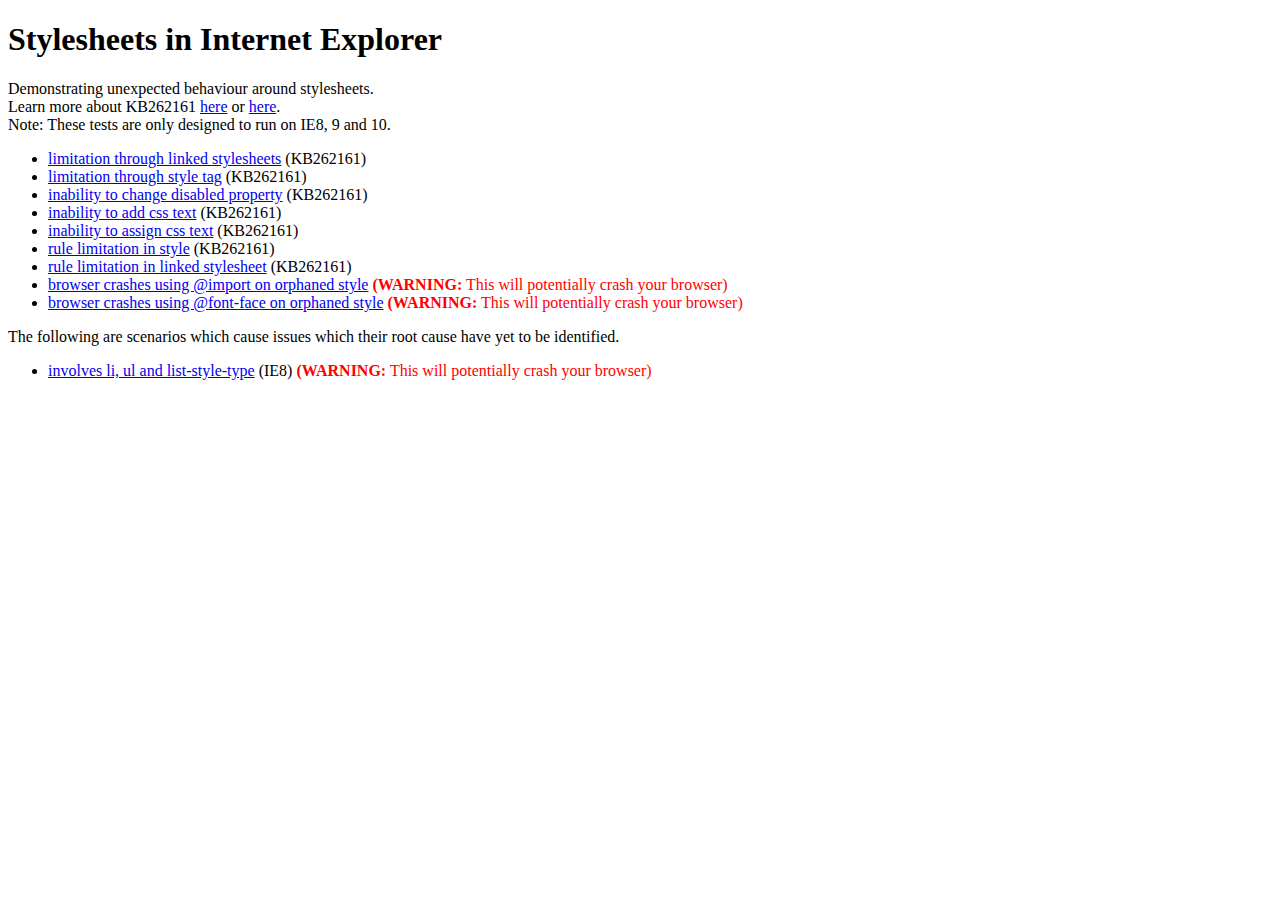
<file: index.html>
<!DOCTYPE html>
<html>
<head>
    <style>
        .red {
            color: red;
        }
    </style>
    <meta http-equiv="X-UA-Compatible" content="IE=8"/>
</head>
<body>
<h1>Stylesheets in Internet Explorer</h1>
Demonstrating unexpected behaviour around stylesheets.<br>

Learn more about KB262161 <a href="http://support.microsoft.com/kb/262161">here</a>
or <a href="https://www.google.com.au/search?q=KB262161+site%3Asupport.microsoft.com&btnI">here</a>.
<br>
Note: These tests are only designed to run on IE8, 9 and 10.
<ul>
    <li><a href="test1-link-limitation.html">limitation through linked stylesheets</a> (KB262161)</li>
    <li><a href="test2-style-limitation.html">limitation through style tag</a> (KB262161)</li>
    <li><a href="test3-disabled-unalterable.html">inability to change disabled property</a> (KB262161)</li>
    <li><a href="test4-inability-add-cssText.html">inability to add css text</a> (KB262161)</li>
    <li><a href="test5-inability-assign-cssText.html">inability to assign css text</a> (KB262161)</li>
    <li><a href="test6-rules-style-limitation.html">rule limitation in style</a> (KB262161)</li>
    <li><a href="test7-rules-link-limitation.html">rule limitation in linked stylesheet</a> (KB262161)</li>
    <li><a href="test8-crash-import-orphan.html">browser crashes using @import on orphaned style</a><span
            class="red"> <b>(WARNING:</b> This will potentially crash your browser)</span></li>
    <li><a href="test9-crash-fontface-orphan.html">browser crashes using @font-face on orphaned style</a><span
            class="red"> <b>(WARNING:</b> This will potentially crash your browser)</span></li>
</ul>

The following are scenarios which cause issues which their root cause have yet to be identified.

<ul>
    <li><a href="scenario1.html">involves li, ul and list-style-type</a> (IE8)<span class="red"> <b>(WARNING:</b> This will potentially crash your browser)</span>
    </li>
</ul>
</body>
</html>
</file>
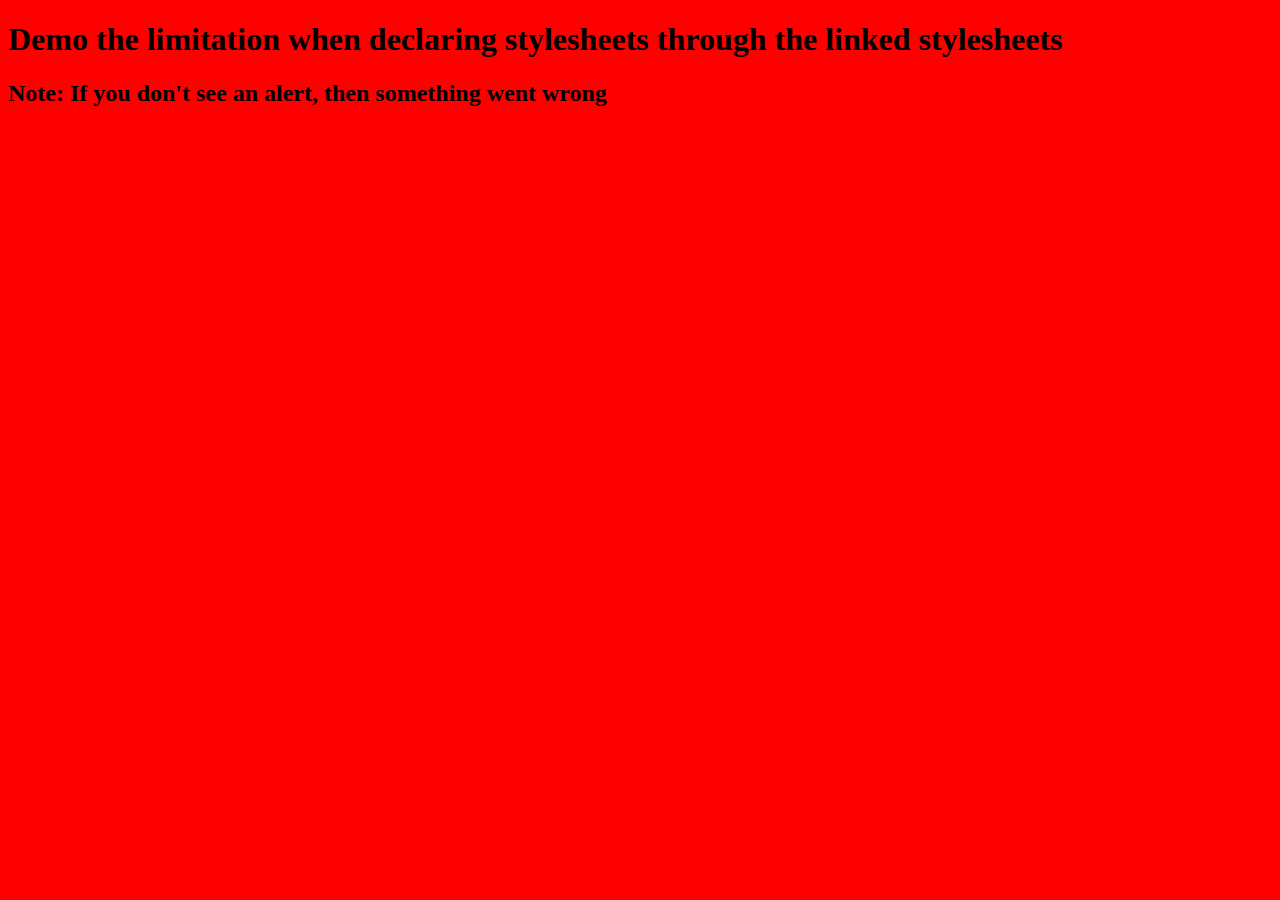
<file: test1-link-limitation.html>
<!DOCTYPE html>
<html>
<head>
    <meta http-equiv="X-UA-Compatible" content="IE=8" />
    <script src=ie-unexpected.js></script>
    <script>
        demo31StylesheetLinkLimit(alertError);
    </script>
</head>
<body>
<h1>Demo the limitation when declaring stylesheets through the linked stylesheets</h1>
<h2>Note: If you don't see an alert, then something went wrong</h2>
</body>
</html>
</file>
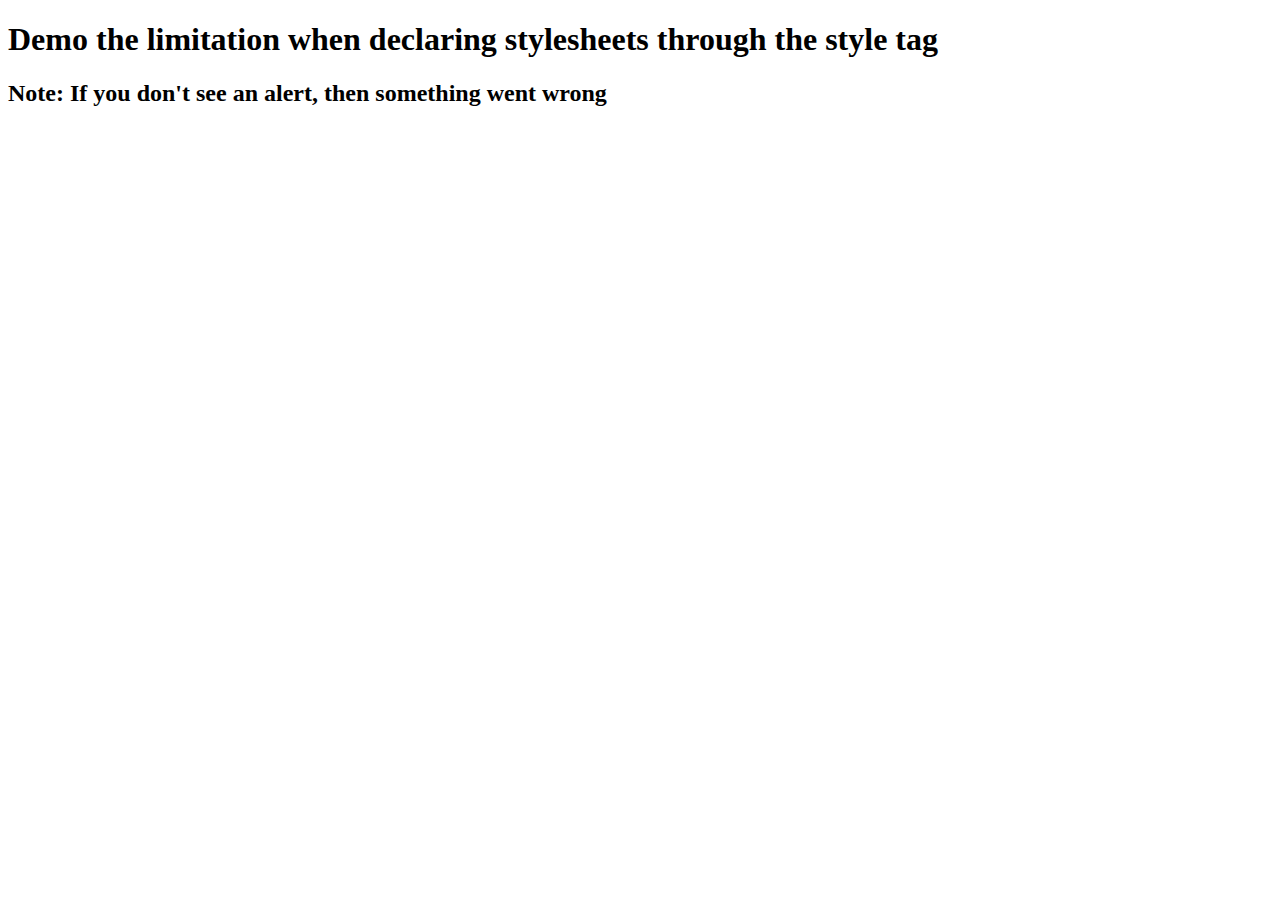
<file: test2-style-limitation.html>
<!DOCTYPE html>
<html>
<head>
    <meta http-equiv="X-UA-Compatible" content="IE=8" />
    <script src=ie-unexpected.js></script>
    <script>
        demo31StyleLimit(alertError);
    </script>
</head>
<body>
<h1>Demo the limitation when declaring stylesheets through the style tag</h1>
<h2>Note: If you don't see an alert, then something went wrong</h2>
</body>
</html>
</file>
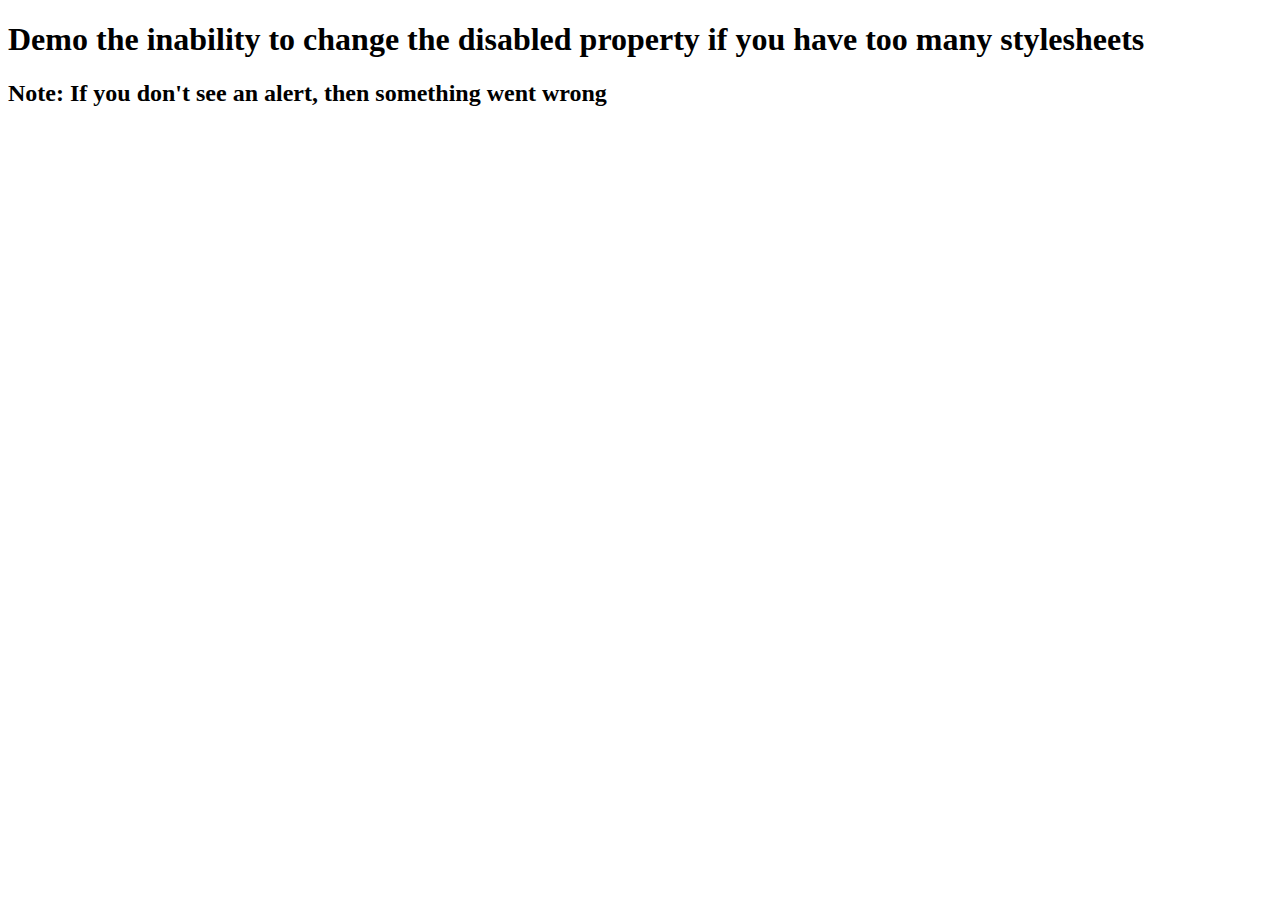
<file: test3-disabled-unalterable.html>
<!DOCTYPE html>
<html>
<head>
    <meta http-equiv="X-UA-Compatible" content="IE=8" />
    <script src=ie-unexpected.js></script>
    <script>
        demoInabilityToEnable(alertError);
    </script>
</head>
<body>
<h1>Demo the inability to change the disabled property if you have too many stylesheets</h1>
<h2>Note: If you don't see an alert, then something went wrong</h2>
</body>
</html>
</file>
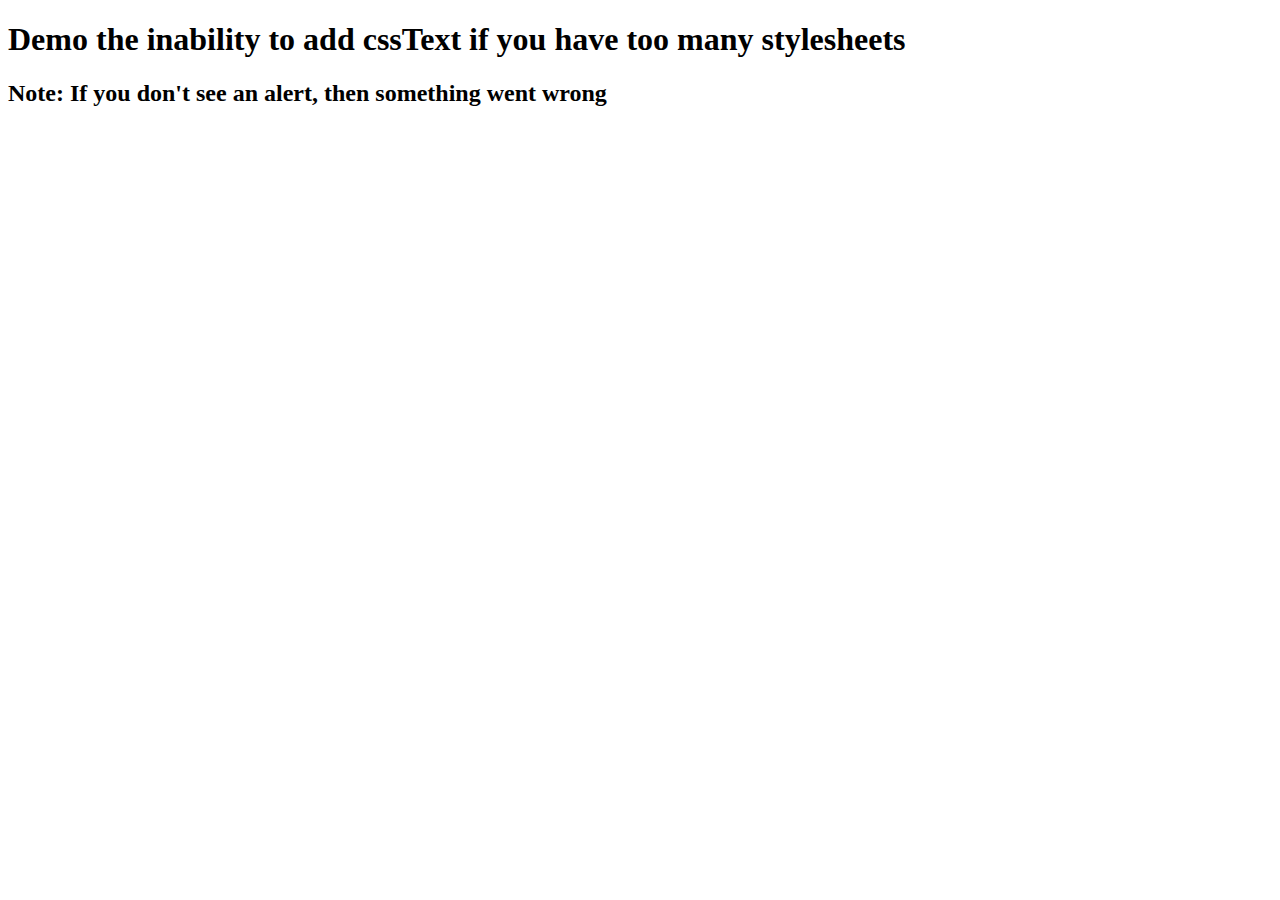
<file: test4-inability-add-cssText.html>
<!DOCTYPE html>
<html>
<head>
    <meta http-equiv="X-UA-Compatible" content="IE=8"/>
    <script src=ie-unexpected.js></script>
    <script>
        demoInabilityToAddCss(alertError);
    </script>
</head>
<body>
<h1>Demo the inability to add cssText if you have too many stylesheets</h1>
<h2>Note: If you don't see an alert, then something went wrong</h2>
</body>
</html>
</file>
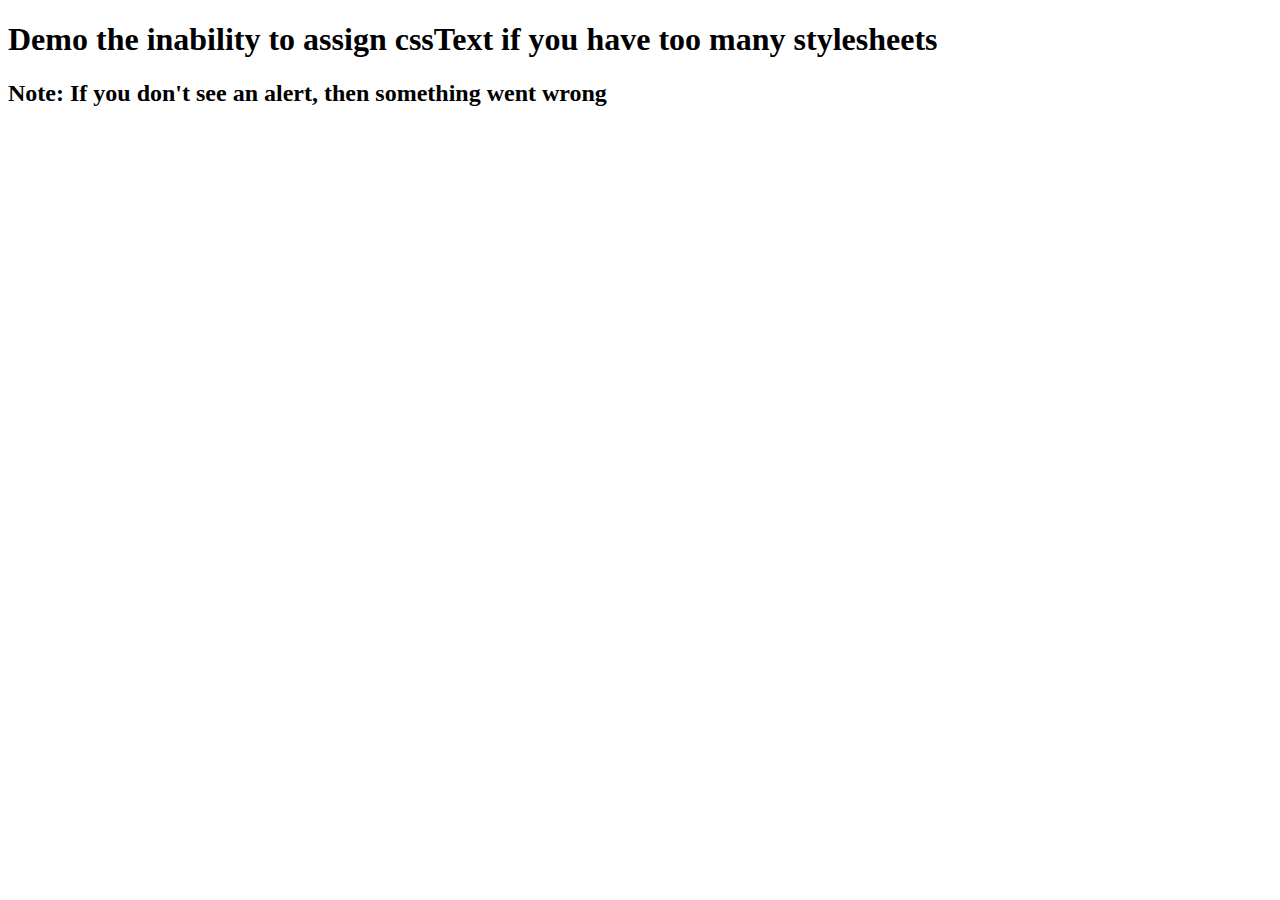
<file: test5-inability-assign-cssText.html>
<!DOCTYPE html>
<html>
<head>
    <meta http-equiv="X-UA-Compatible" content="IE=8"/>
    <script src=ie-unexpected.js></script>
    <script>
        demoInabilityToAssignCss(alertError);
    </script>
</head>
<body>
<h1>Demo the inability to assign cssText if you have too many stylesheets</h1>
<h2>Note: If you don't see an alert, then something went wrong</h2>
</body>
</html>
</file>
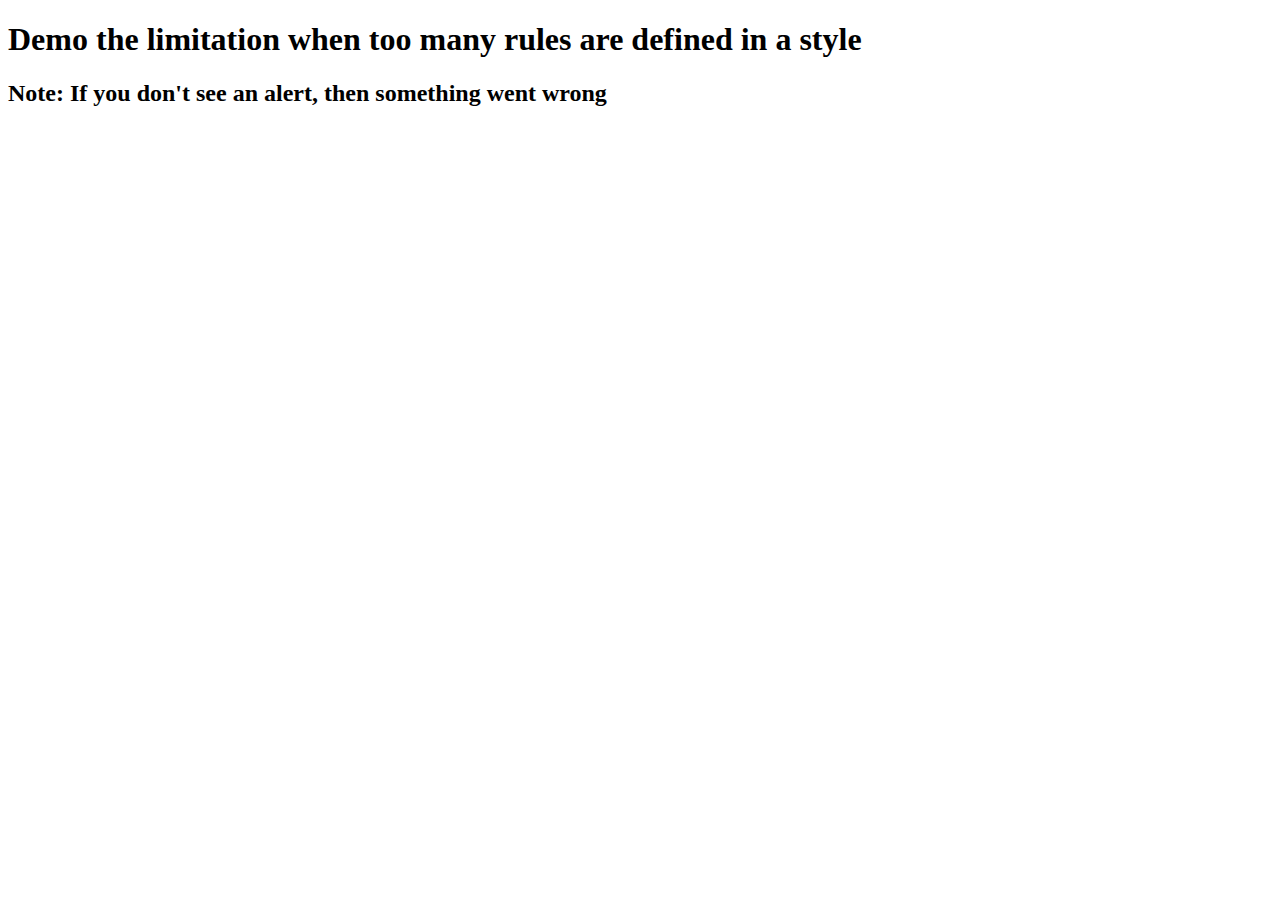
<file: test6-rules-style-limitation.html>
<!DOCTYPE html>
<html>
<head>
    <meta http-equiv="X-UA-Compatible" content="IE=8"/>
    <script src=ie-unexpected.js></script>
    <script>
        demo4095RulesInStyleLimit(alertError);
    </script>
</head>
<body>
<h1>Demo the limitation when too many rules are defined in a style</h1>
<h2>Note: If you don't see an alert, then something went wrong</h2>
</body>
</html>
</file>
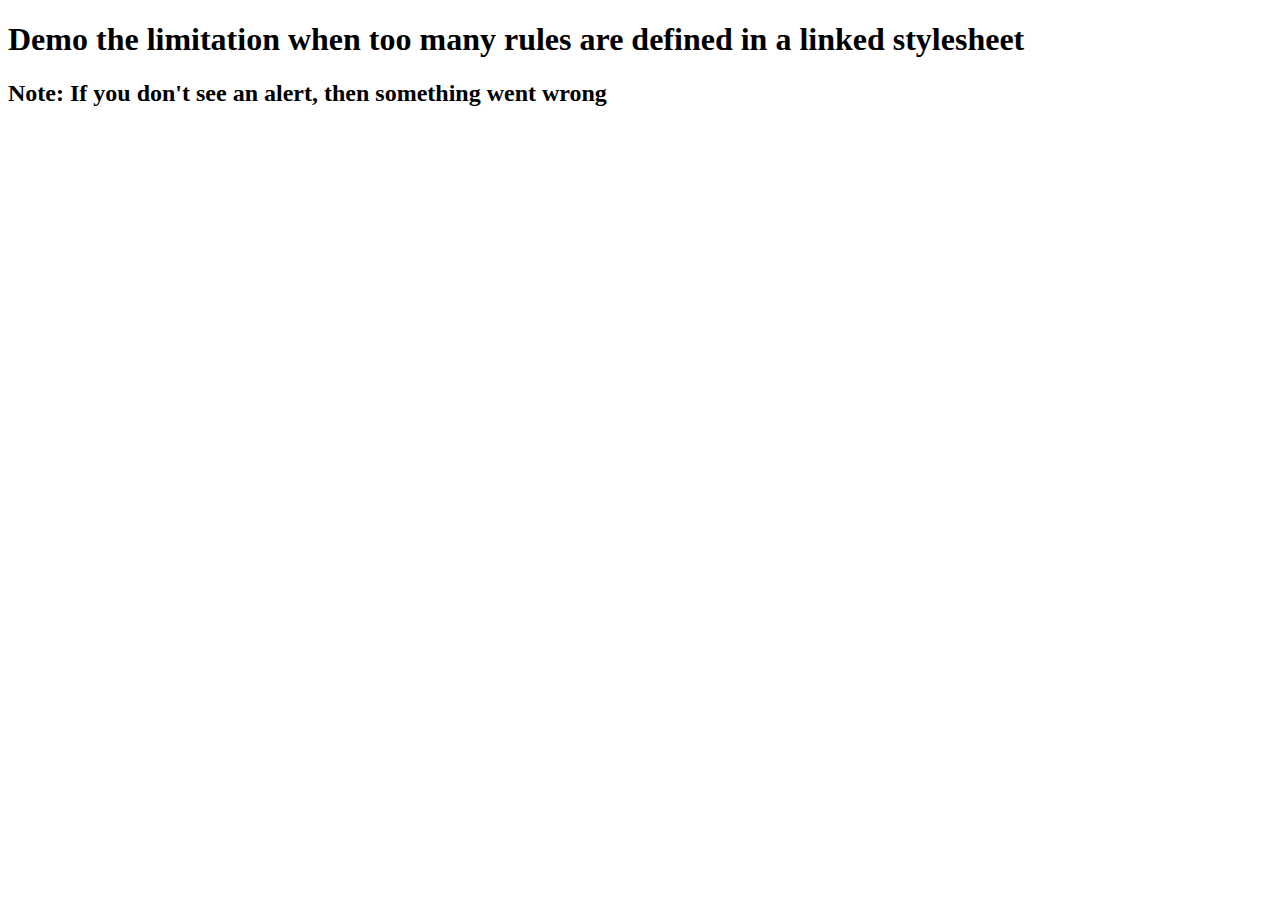
<file: test7-rules-link-limitation.html>
<!DOCTYPE html>
<html>
<head>
    <meta http-equiv="X-UA-Compatible" content="IE=8"/>
    <script src=ie-unexpected.js></script>
    <script>
        demo4095RulesInLinkedStylesheetLimit(alertError);
    </script>
</head>
<body>
<h1>Demo the limitation when too many rules are defined in a linked stylesheet</h1>
<h2>Note: If you don't see an alert, then something went wrong</h2>
</body>
</html>
</file>
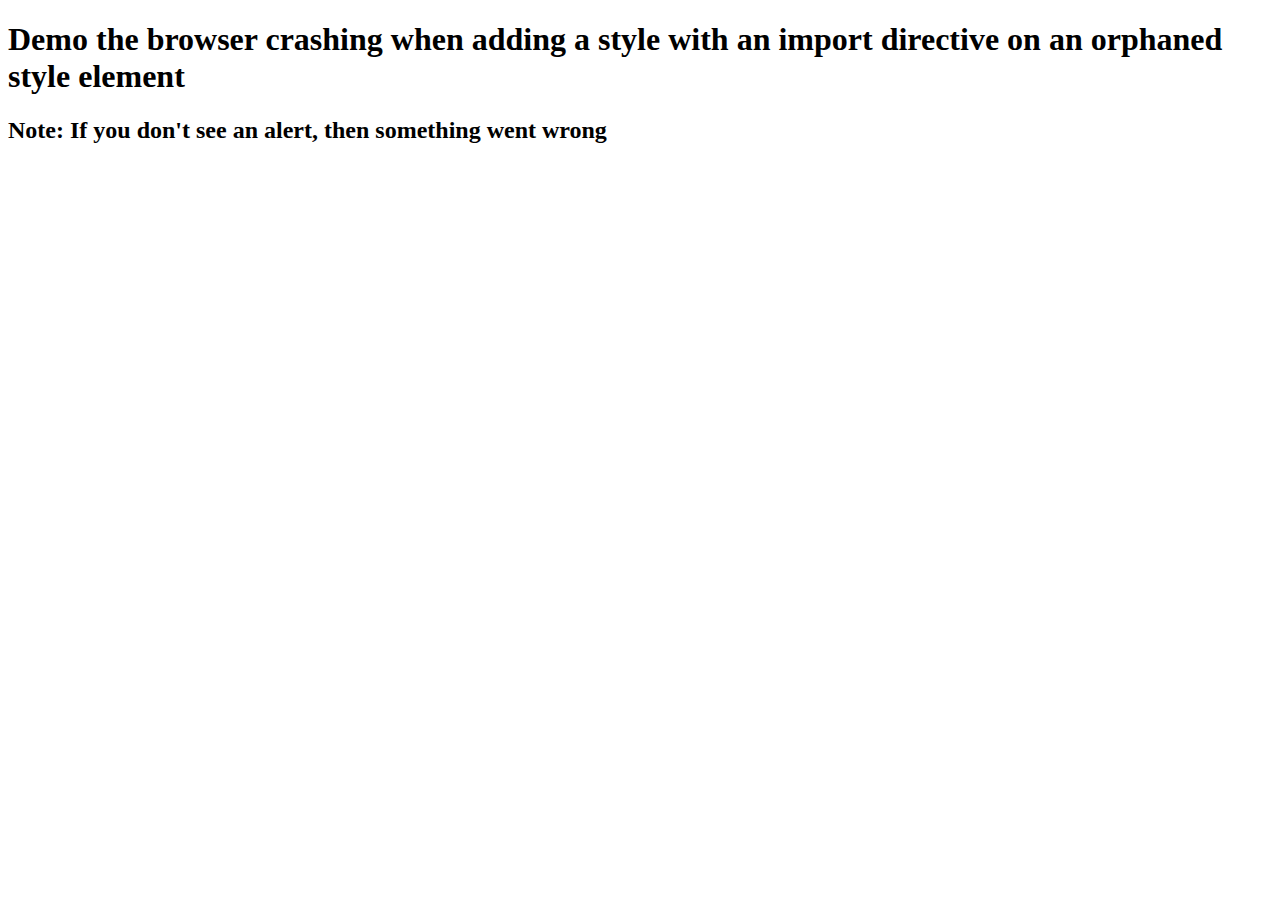
<file: test8-crash-import-orphan.html>
<!DOCTYPE html>
<html>
<head>
    <meta http-equiv="X-UA-Compatible" content="IE=8"/>
    <script src=ie-unexpected.js></script>
    <script>
        demoImportCrash(alertError);
    </script>
</head>
<body>
<h1>Demo the browser crashing when adding a style with an import directive on an orphaned style element</h1>
<h2>Note: If you don't see an alert, then something went wrong</h2>
</body>
</html>
</file>
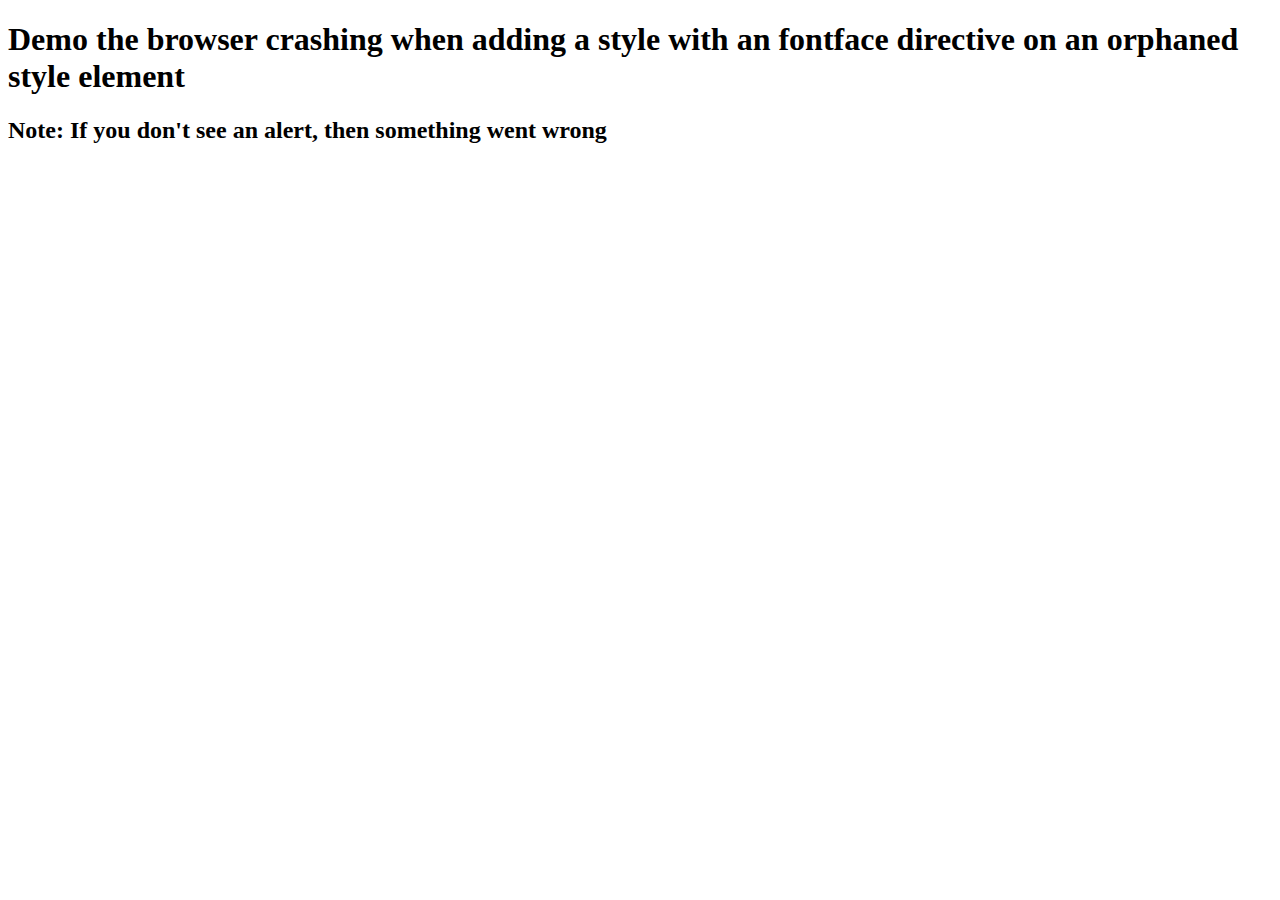
<file: test9-crash-fontface-orphan.html>
<!DOCTYPE html>
<html>
<head>
    <meta http-equiv="X-UA-Compatible" content="IE=8"/>
    <script src=ie-unexpected.js></script>
    <script>
        demoFontFaceSrcCrash(alertError);
    </script>
</head>
<body>
<h1>Demo the browser crashing when adding a style with an fontface directive on an orphaned style element</h1>
<h2>Note: If you don't see an alert, then something went wrong</h2>
</body>
</html>
</file>
